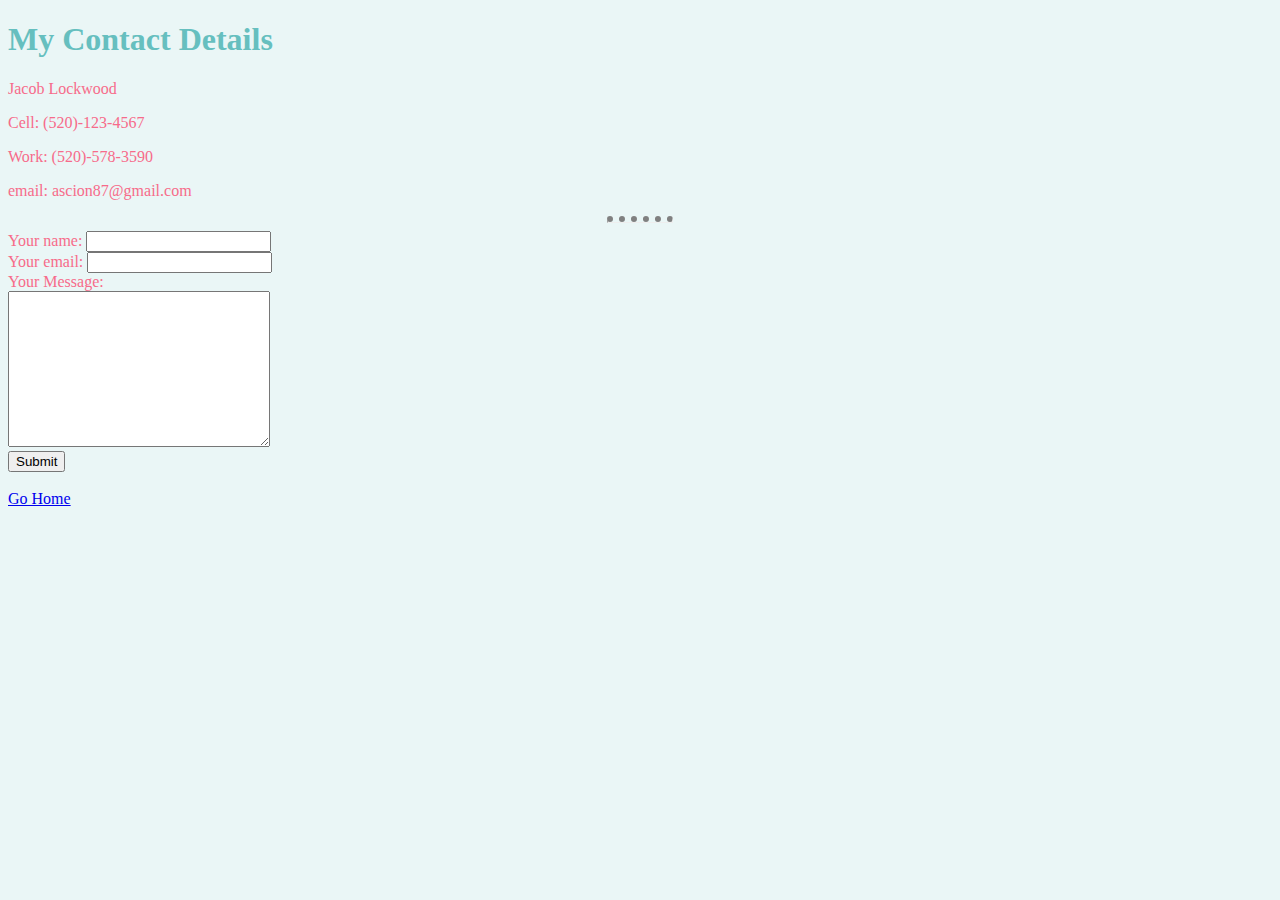
<file: contact.html>
<!DOCTYPE html>
<html lang="en" dir="ltr">
  <head>
    <meta charset="utf-8">
    <title>Contact Us</title>
    <link rel="stylesheet" href="styles.css ">
  </head>
  <body>
    <h1>My Contact Details</h1>
    <p>Jacob Lockwood</p>
    <p>Cell: (520)-123-4567</p>
    <p>Work: (520)-578-3590</p>
    <p>email: ascion87@gmail.com</p>
<hr>
<form action="mailto:" method="post" enctype="text/plain">
<!--
  <label for="">Your Name:</label>
  <input type="text" name="" value="">
  <input type="color" name="" value="">
  <label for="password">Password: </label>
  <input type="password" name="" value="">
  <input type="submit" name="Submit" value="">
</form>
-->
<label for="">Your name:</label>
<input type="text" name="yourName" value=""><br>
<label for="">Your email:</label>
<input type="email" name="yourEmail" value=""><br>
<label for="">Your Message:</label><br>
<textarea name="yourMessage" rows="10" cols="30"></textarea><br>
<input type="submit" name=""><br><br>


    <a href="index.html">Go Home</a>
  </body>
</html>
</file>
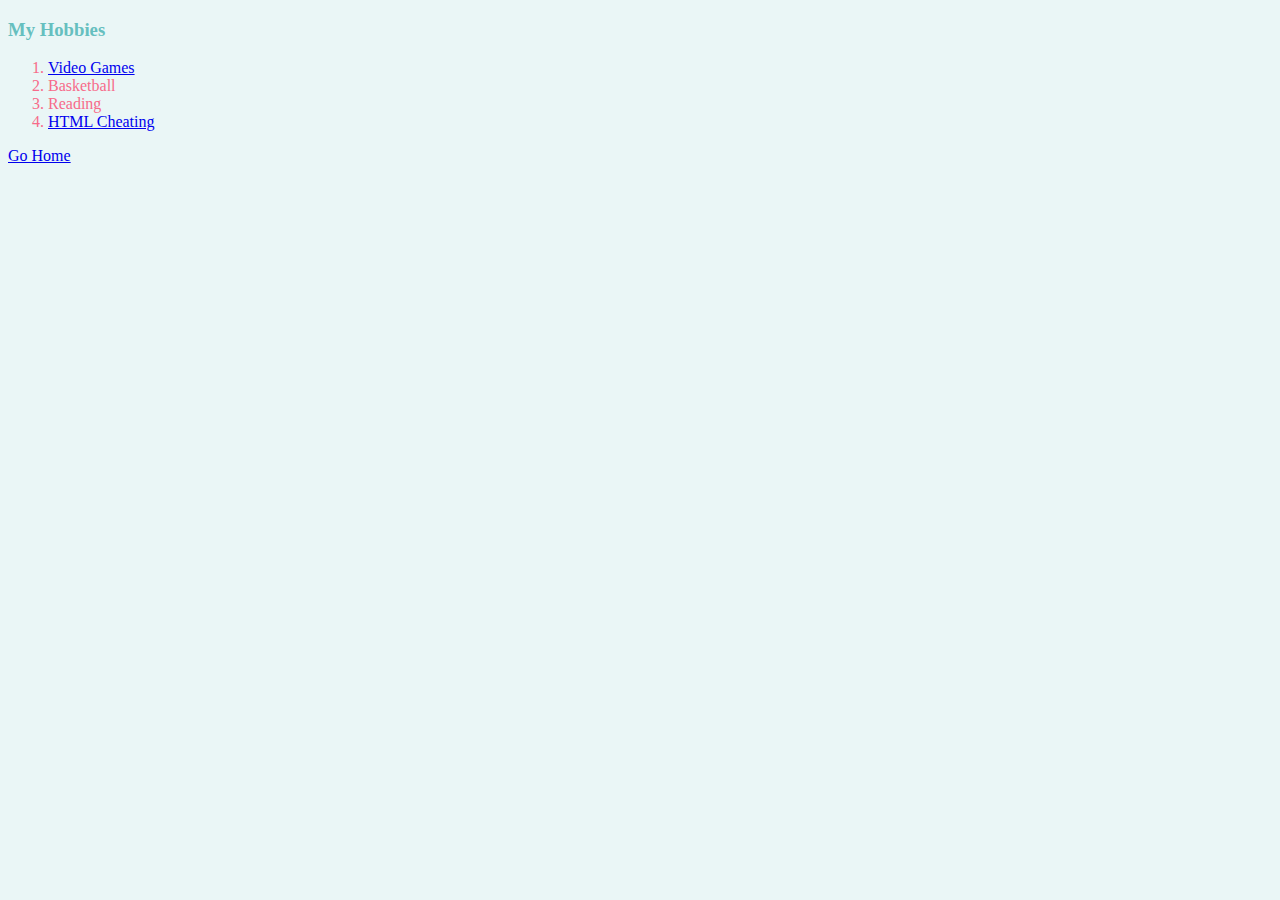
<file: hobbies.html>
<!DOCTYPE html>
<html lang="en" dir="ltr">
  <head>
    <meta charset="utf-8">
    <title>MY Hobbies</title>
    <link rel="stylesheet" href="styles.css">
  </head>
  <body>
    <h3>My Hobbies</h3>
    <ol>
      <li><a href="http://www.kotaku.com">Video Games</a></li>
      <li>Basketball</li>
      <li>Reading</li>
      <li><a download href="https://web.stanford.edu/group/csp/cs21/htmlcheatsheet.pdf">HTML Cheating</a></li>
    </ol>
    <a href="index.html">Go Home</a>
  </body>
</html>
</file>
<file: styles.css>
body {
  background-color: #EAF6F6;
  color: #f76b8a;
}

hr {
  color: grey;
  border-top: dotted 6px;
  width: 5%;
}

h1{
  color: #66BFBF;
}

h3{
  color: #66BFBF;
}
</file>
